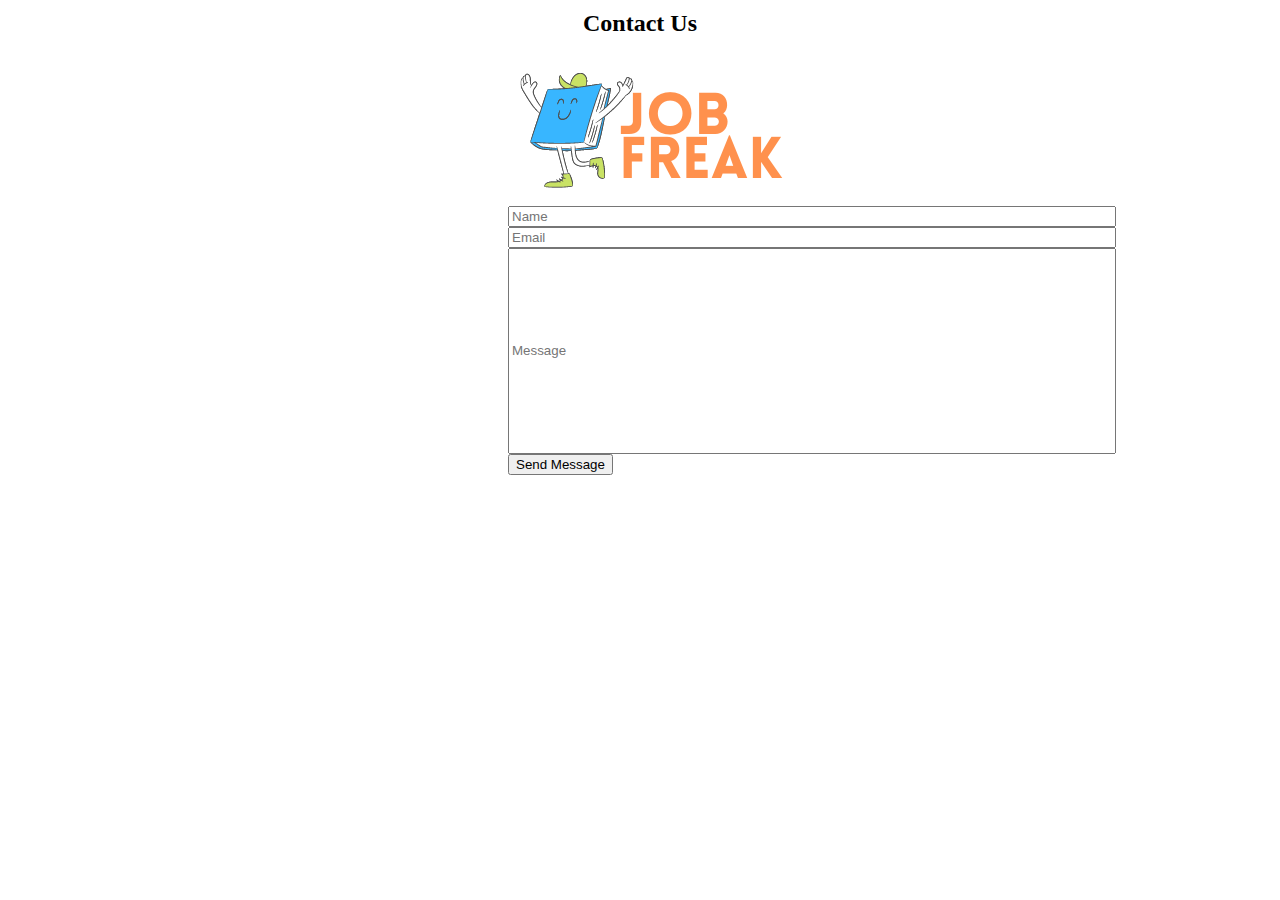
<file: contact.html>
<!DOCTYPE html>
<html lang="en">
  <head>
    <meta charset="UTF-8" />
    <meta name="viewport" content="width=device-width, initial-scale=1.0" />
    <title>Document</title>
    <link href="https://cdn.jsdelivr.net/npm/bootstrap@5.3.0/dist/css/bootstrap.min.css" rel="stylesheet" integrity="sha384-9ndCyUaIbzAi2FUVXJi0CjmCapSmO7SnpJef0486qhLnuZ2cdeRhO02iuK6FUUVM" crossorigin="anonymous">
  </head>
  <body>
    <h2 style="text-align: center; margin-top:10px">Contact Us</h2>
    <img style="margin-left: 500px;" src="img/guide.png.png" />
    <div style="margin-left: 500px;">
    <form>
        <input type="text" class="form-control" placeholder="Name" style="width:600px">
        <br>
        <input type="text" class="form-control" placeholder="Email" style="width:600px">
        <br>
        <input type="text" class="form-control" placeholder="Message" style="width:600px; height:200px;">
        <br>
        <button type="button" class="btn btn-primary btn-lg">Send Message</button>
    </form>
    </div>
  </body>
</html>
</file>
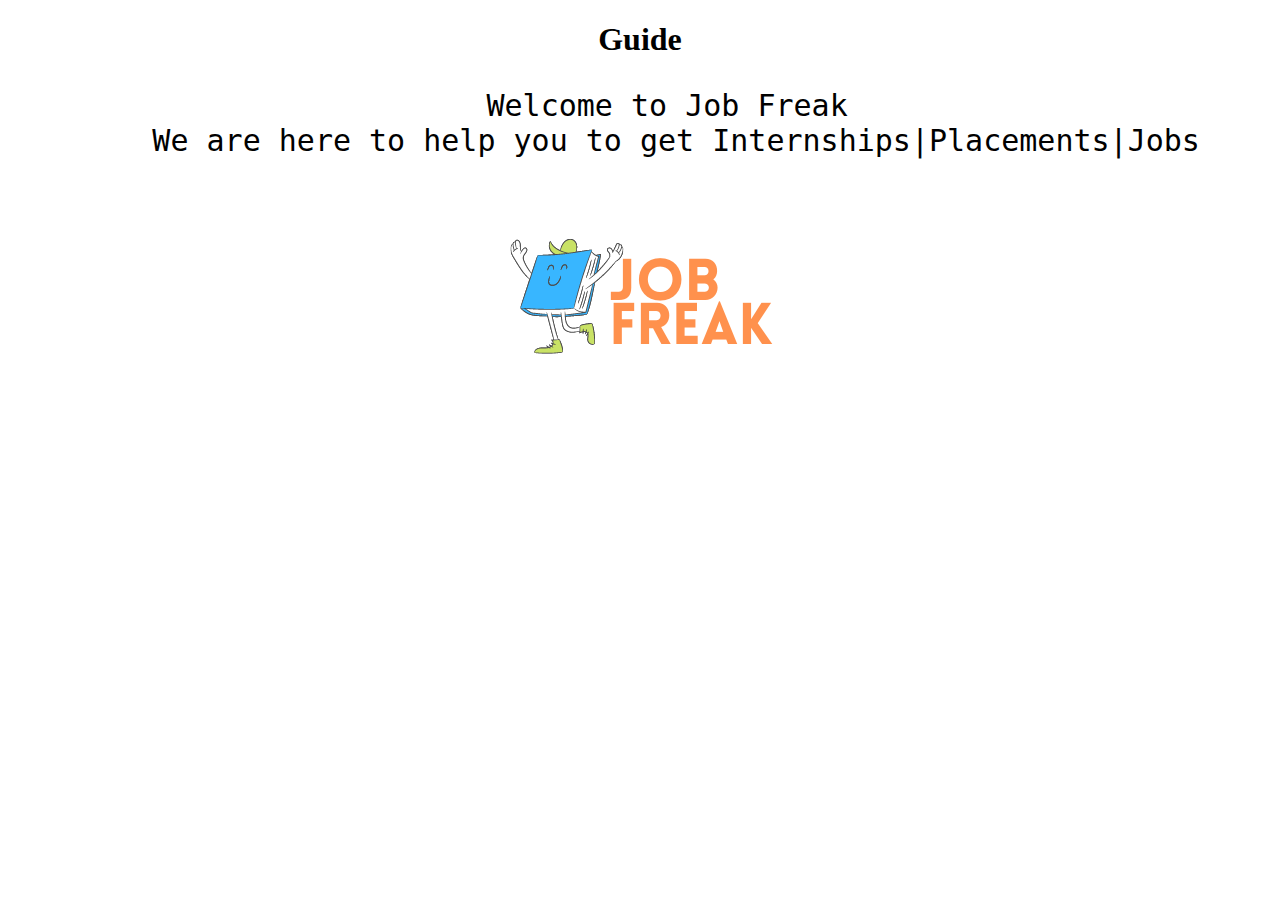
<file: guide.html>
<!DOCTYPE html>
<html lang="en">
  <head>
    <meta charset="UTF-8" />
    <meta name="viewport" content="width=device-width, initial-scale=1.0" />
    <title>Document</title>
  </head>
  <body>
    <h1 style="text-align: center">Guide</h1>
    <div style="text-align: center;">
      <pre style="font-size: 30px">
    Welcome to Job Freak 
    We are here to help you to get Internships|Placements|Jobs
    </pre>
      <img src="img/guide.png.png" />
    </div>
  </body>
</html>
</file>
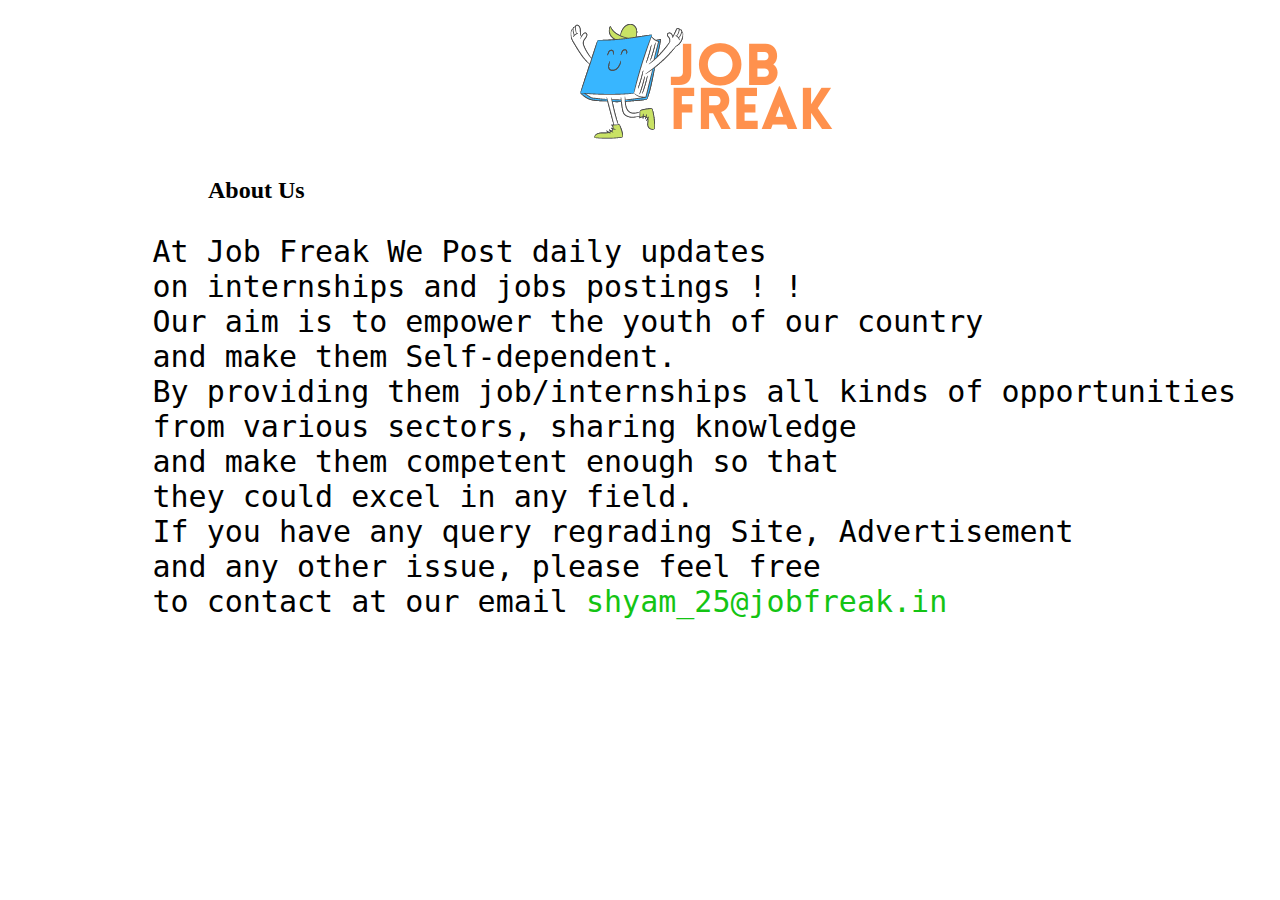
<file: info.html>
<!DOCTYPE html>
<html lang="en">
  <head>
    <meta charset="UTF-8" />
    <meta name="viewport" content="width=device-width, initial-scale=1.0" />
    <title>Document</title>
  </head>
  <body>
    <img style="margin-left: 550px;" src="img/guide.png.png" />
    <h2 style="margin-left: 200px;">About Us</h2>
    <pre style="font-size: 30px">
        At Job Freak We Post daily updates 
        on internships and jobs postings ! !
        Our aim is to empower the youth of our country 
        and make them Self-dependent. 
        By providing them job/internships all kinds of opportunities 
        from various sectors, sharing knowledge 
        and make them competent enough so that 
        they could excel in any field. 
        If you have any query regrading Site, Advertisement 
        and any other issue, please feel free 
        to contact at our email <span style="color: rgb(20, 196, 20);">shyam_25@jobfreak.in</span>
    </pre>
  </body>
</html>
</file>
